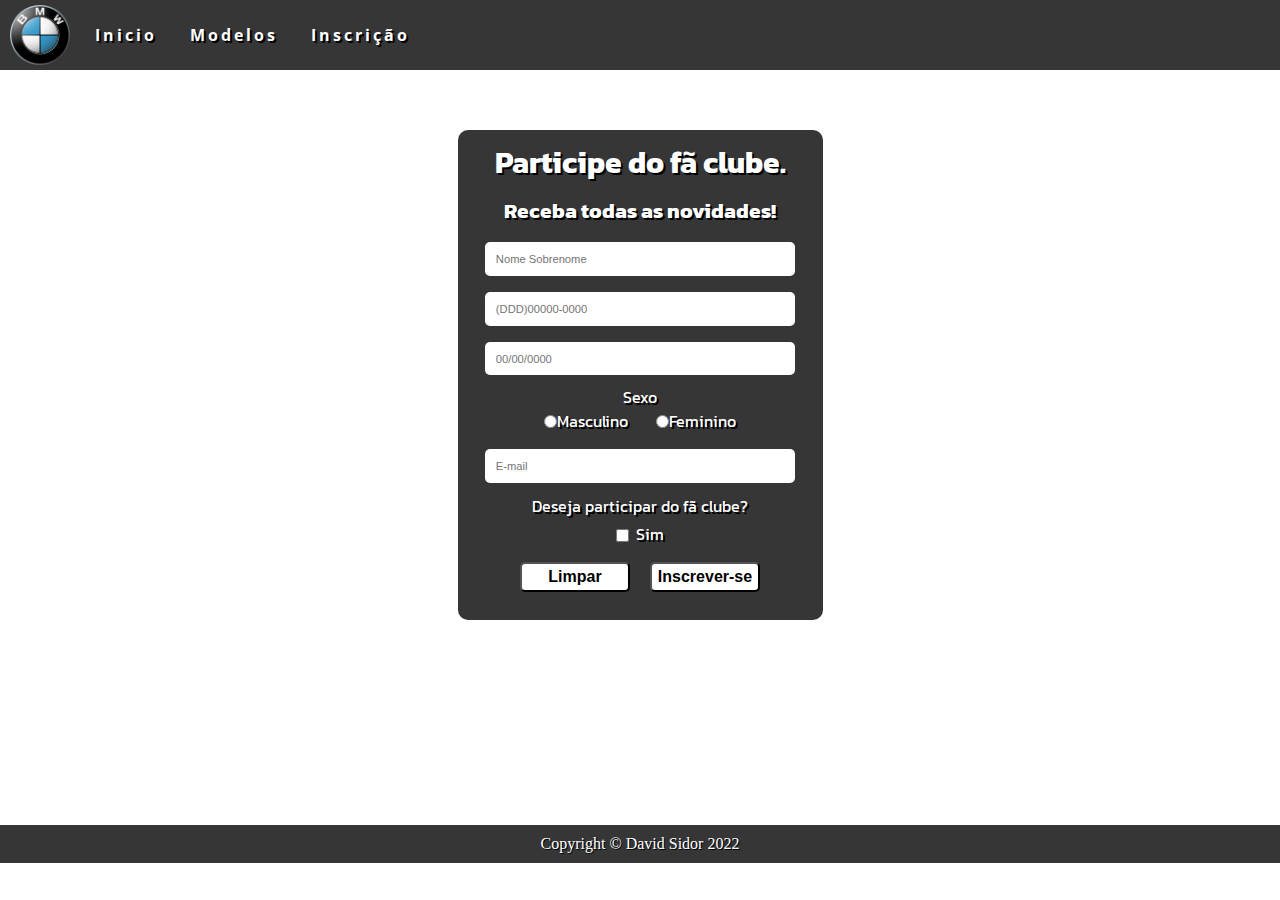
<file: ProjetoFaClube/src/main/webapp/pages/inscricao.html>
<!DOCTYPE html>
<html lang="pt-br">
<head>
    <meta charset="UTF-8">
    <meta http-equiv="X-UA-Compatible" content="IE=edge">
    <meta name="viewport" content="width=device-width, initial-scale=1.0">
    <meta name="viewport" content="width=device-width, initial-scale=1.0">
    <meta name="description" content="Site fã clube">
    <meta name="keywords" content="bmw, m3, m5, m8">
    <meta name="author" content="David Sidor">
    <link rel="preconnect" href="https://fonts.googleapis.com">
    <link rel="preconnect" href="https://fonts.gstatic.com" crossorigin>
    <link href="https://fonts.googleapis.com/css2?family=Kanit&family=Open+Sans:wght@300&display=swap" rel="stylesheet">
    <link rel="stylesheet" type="text/css" href="../js/site.js">
    <link rel="stylesheet" type="text/css" href="../css/style.css">
    <script src="../js/site.js"></script>
    <title>Projeto fã clube</title>
</head>
<body>
    <header>
        <nav>
            <img src="../img/bmw-logo.png" alt="BMW logo">
            <ul class="cab">
                <li><a href="../index.html">Inicio</a></li>
                <li><a href="../pages/modelos.html">Modelos</a></li>
                <li><a href="../pages/inscricao.html">Inscrição</a></li>
            </ul>
        </nav>
        </header>
    <section class="paginaInscricao">
        <div class="topoInscricao">
            <form name="formulario" method="post" action="#" onsubmit="return validaInscricao()">
                    <h1>Participe do fã clube.</h1>
                    <h2>Receba todas as novidades!</h2>
                    <div class="formInput">
                        <input placeholder="Nome Sobrenome" type="text" name = "txtnome" id="nome" class="inputFrm">
                    </div>
                    <div class="formInput">
                        <input placeholder="(DDD)00000-0000" type="text" name="txtfone" id="fone" class="inputFrm">
                    </div>
                    <div class="formInput">
                        <input placeholder="00/00/0000" type="text" name="txtdata" id="data" class="inputFrm"> 
                    </div>
                    <div class="formInput sexo">
                        <label for="sexo">Sexo</label>
                        <div class="ajusteSexo">
                            <div class="inputsexo">
                                <input type="radio" name="sexo" value="masculino"> Masculino
                            </div>
                            <div class="inputsexo">
                                <input type="radio" name="sexo" value="feminino"> Feminino 
                            </div> 
                        </div>
                    </div>
                        <div class="formInput">
                        <input placeholder="E-mail" type="email" name="txtemail" id="email" class="inputFrm">
                    </div>   
                    <div class="check">
                        <label for="check">Deseja participar do fã clube?</label>
                        <div class="ajusteCheck">
                            <input type="checkbox" name="check" value="sim"> <span class="opcao">Sim</span> 
                        </div>
                    </div>
                    <div class="btn_Geral">
                        <button type="reset">Limpar</button>
                        <button type="submit">Inscrever-se</button>      
                    </div>
            </form>
        </div>
    </section>
    <footer>Copyright &copy; David Sidor 2022</footer>
</body>
</html>
</file>
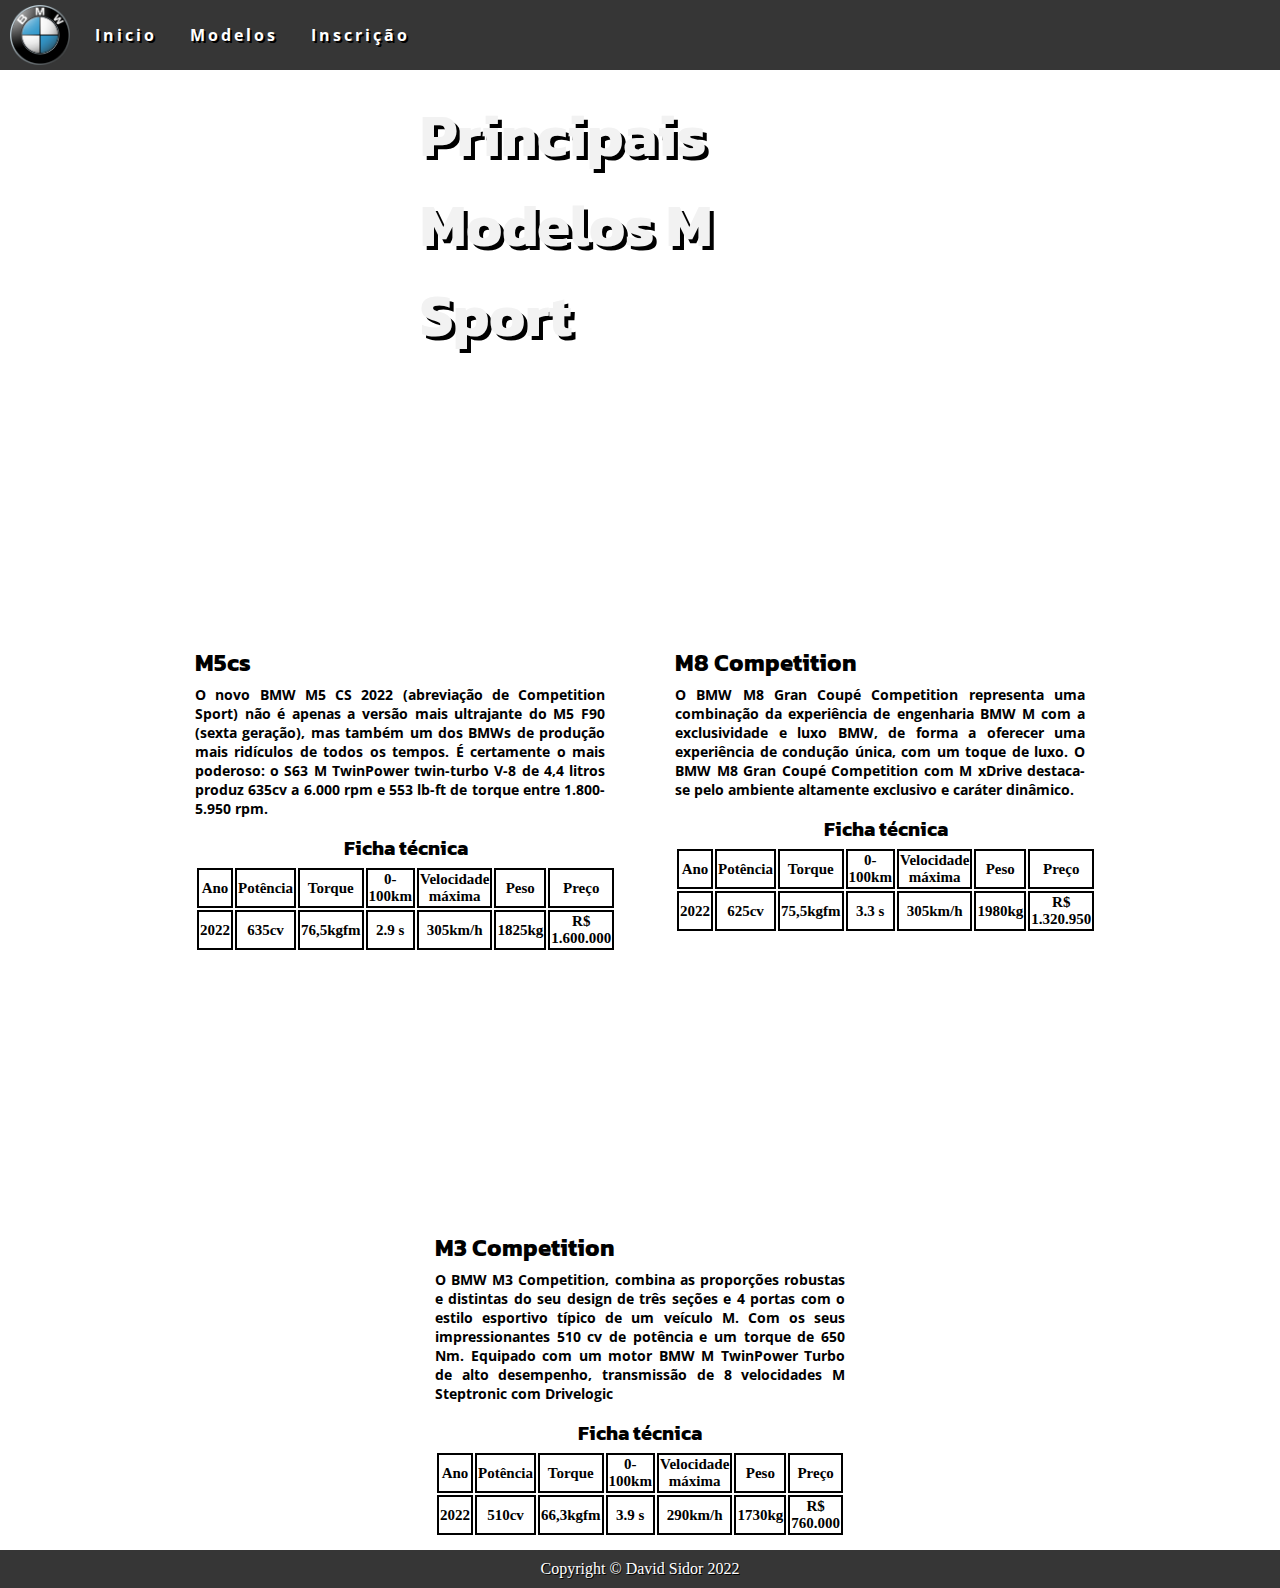
<file: ProjetoFaClube/src/main/webapp/pages/modelos.html>
<!DOCTYPE html>
<html lang="pt-br">

<head>
    <meta charset="UTF-8">
    <meta http-equiv="X-UA-Compatible" content="IE=edge">
    <meta name="viewport" content="width=device-width, initial-scale=1.0">
    <meta name="description" content="Site fã clube">
    <meta name="keywords" content="bmw, m3, m5, m8">
    <meta name="author" content="David Sidor">
    <link rel="preconnect" href="https://fonts.googleapis.com">
    <link rel="preconnect" href="https://fonts.gstatic.com" crossorigin>
    <link href="https://fonts.googleapis.com/css2?family=Kanit&family=Open+Sans:wght@300&display=swap" rel="stylesheet">
    <link rel="stylesheet" type="text/css" href="../css/style.css">
    <script src="../js/site.js"></script>
    <title>Projeto fã clube</title>
</head>

<body>
    <header>
        <nav>
            <img src="../img/bmw-logo.png" alt="BMW logo">
            <ul class="cab">
                <li><a href="../index.html">Inicio</a></li>
                <li><a href="../pages/modelos.html">Modelos</a></li>
                <li><a href="../pages/inscricao.html">Inscrição</a></li>
            </ul>
        </nav>
    </header>
    <section class="paginaModelos">
        <div id="tituloModelos">
        <h1>Principais Modelos M Sport</h1>
        </div>
        <div class="card">
            <div class="card-img">
                <h2 class="titulo">M5cs</h2>
                <p class="texto">O novo BMW M5 CS 2022 (abreviação de Competition Sport) não é apenas a versão mais
                    ultrajante do M5 F90 (sexta geração),
                    mas também um dos BMWs de produção mais ridículos de todos os tempos.
                    É certamente o mais poderoso: o S63 M TwinPower twin-turbo V-8 de 4,4 litros produz 635cv a 6.000
                    rpm e 553 lb-ft de torque entre 1.800-5.950 rpm.</p>
                <div>
                    <table class="tabela">
                        <thead>
                            <tr>
                                <th colspan=7 class="titulo-tabela">Ficha técnica</th>
                            </tr>
                            <tr>
                                <th>Ano</th>
                                <th>Potência</th>
                                <th>Torque</th>
                                <th>0-100km</th>
                                <th>Velocidade máxima</th>
                                <th>Peso</th>
                                <th>Preço</th>
                            </tr>
                            <tr>
                                <td>2022</td>
                                <td>635cv</td>
                                <td>76,5kgfm</td>
                                <td>2.9 s</td>
                                <td>305km/h</td>
                                <td>1825kg</td>
                                <td>R$ 1.600.000</td>
                            </tr>
                        </thead>
                    </table>
                </div>
            </div>
        </div>

        <div class="card">
            <div class="card-img2">
                <h2 class="titulo">M8 Competition</h2>
                <p class="texto">O BMW M8 Gran Coupé Competition representa uma combinação da experiência de engenharia
                    BMW M com a exclusividade e luxo BMW,
                    de forma a oferecer uma experiência de condução única, com um toque de luxo.
                    O BMW M8 Gran Coupé Competition com M xDrive destaca-se pelo ambiente altamente exclusivo e caráter
                    dinâmico. </p>
                <div>
                    <table class="tabela">
                        <thead>
                            <tr>
                                <th colspan=7 class="titulo-tabela">Ficha técnica</th>
                            </tr>
                            <tr>
                                <th>Ano</th>
                                <th>Potência</th>
                                <th>Torque</th>
                                <th>0-100km</th>
                                <th>Velocidade máxima</th>
                                <th>Peso</th>
                                <th>Preço</th>
                            </tr>
                            <tr>
                                <td>2022</td>
                                <td>625cv</td>
                                <td>75,5kgfm</td>
                                <td>3.3 s</td>
                                <td>305km/h</td>
                                <td>1980kg</td>
                                <td>R$ 1.320.950</td>
                            </tr>
                        </thead>
                    </table>
                </div>
            </div>
        </div>

        <div class="card">
            <div class="card-img3">
                <h2 class="titulo">M3 Competition</h2>
                <p class="texto">O BMW M3 Competition, combina as proporções robustas e distintas do seu design de três
                    seções e 4 portas com o estilo esportivo típico de um veículo M.
                    Com os seus impressionantes 510 cv de potência e um torque de 650 Nm.
                    Equipado com um motor BMW M TwinPower Turbo de alto desempenho, transmissão de 8 velocidades M
                    Steptronic com Drivelogic</p>
                <div>
                    <table class="tabela">
                        <thead>
                            <tr>
                                <th colspan=7 class="titulo-tabela">Ficha técnica</th>
                            </tr>
                            <tr>
                                <th>Ano</th>
                                <th>Potência</th>
                                <th>Torque</th>
                                <th>0-100km</th>
                                <th>Velocidade máxima</th>
                                <th>Peso</th>
                                <th>Preço</th>
                            </tr>
                            <tr>
                                <td>2022</td>
                                <td>510cv</td>
                                <td>66,3kgfm</td>
                                <td>3.9 s</td>
                                <td>290km/h</td>
                                <td>1730kg</td>
                                <td>R$ 760.000</td>
                            </tr>
                        </thead>
                    </table>
                </div>
            </div>
        </div>
    </section>
    <footer>Copyright &copy; David Sidor 2022</footer>
</body>
</html>
</file>
<file: ProjetoFaClube/src/main/webapp/css/style.css>
/* Corpo da página */

* {
    margin: 0;
    padding: 0;
  }

/* cabeçalho */

nav{
   display: flex;
   justify-content: left;
   align-items: center;
   background-color: #363636;
   height: 70px;
   font-family: open sans;
   font-weight: bold;
   text-shadow: 2px 2px black;
}

nav img{
    height: 60px;
    width: 60px;
    margin: 10px;
}

a{
    color: white;
    text-decoration: none;
    padding-right: 18px;
}

a:hover{
    opacity: 0.7;
}

.cab{
    list-style: none;
    display: flex;
}

.cab li{
    letter-spacing: 3px;
    margin-left: 15px;
}

/* section da pagina inicial */

.paginaInicial {
	clear: both;
	min-height: 640px;
	width: 100%;
	margin-top: 0px;
    background: url("https://wallpaperaccess.com/full/7841566.jpg");
    background-repeat: no-repeat;
    background-size: cover;
    background-position-y: -100px;
}

#tituloPrincipal{
    font-size: 33px;
    padding-top: 45px;
    margin-left: 330px;
    font-family: 'Kanit', sans-serif;
    color: white;
    text-shadow: 4px 4px black;
}

#subtitulo{
    color: white;
    font-size: 23px;
    padding-top: 405px;
    margin-right: 410px;
    font-family: open sans;
    font-weight: bold;
    margin-left: 10px;
    text-shadow: 3px 3px black;
}

.subtituloPrincipal{
    color: white;
    font-size: 20px;
    margin-left: 30px;
    text-shadow: 2px 2px black;
}

.saibaMais{
    float: left;
    margin-left: 10px;
    display:block;
    color: black;
    background-color: white;
    font-size: 20px;
    font-weight: bold;
    text-align: center;
    padding: 10px 30px;
    margin-top: 5px;
    font-family: open sans;
    border-radius: 5px;
}

/* Página Modelos */

.paginaModelos{
    display: flex;
    flex-wrap: wrap;
    justify-content: center;
    width: 100%;
    background: url("https://wallpaper.dog/large/20338264.jpg");
    background-size: cover;
}

#tituloModelos{
    font-size: 30px;
    padding: 20px;
    padding-right: 470px;
    color: rgb(242, 242, 242);
    margin-left: 400px;
    text-shadow: 4px 4px black;
    font-family: 'Kanit', sans-serif;
}

.card{
    background-color: white;
    height: 535px;
    width: 430px;
    margin: 25px;
    border-radius: 15px;
}

.card-img{
    display: block;
    height: 220px;
    width: 100%;
    padding-bottom: 19px;
    background-size: cover;
    border-radius: 15px 15px 0px 0px;
    background-image: url("https://cdn.bmwblog.com/wp-content/uploads/2021/12/BMW-M5-CS-G-Power-tuning-5-scaled.jpg")
}

.card-img2{
    display: block;
    height: 220px;
    width: 100%;
    padding-bottom: 17px;
    background-size: cover;
    border-radius: 15px 15px 0px 0px;
    background-image: url("https://cdn.bmwblog.com/wp-content/uploads/2019/10/BMW-M8-Gran-Coupe-exterior-images-21.jpg")
}

.card-img3{
    display: block;
    height: 220px;
    width: 100%;
    padding-bottom: 17px;
    background-size: cover;
    border-radius: 15px 15px 0px 0px;
    background-image: url("https://en.free-wallpapers.su/data/media/9509/big/car30994.jpg")
}

.titulo{
    padding: 240px 10px;
    color: black;
    font-family: 'Kanit', sans-serif;
   }

.texto{
    margin: -235px 10px 0px 10px;
    color:black;
    text-align: justify;
    font-size: 14px; 
    font-weight: bold;
    font-family: open sans;
}

.tabela{
    margin: 10px;
    text-align: center;
    color: black;
    font-weight: bold;
}

.titulo-tabela{
    text-align: center;
    font-size: 20px;
    font-weight: bold;
    color: black;
    padding: 3px;
    border: transparent;
    font-family: 'Kanit', sans-serif;
}

.tabelaCard6{
    padding-top: 38px;
    text-align: center;
    margin: 10px;
    color: black;
}

tr, td, th{
	border: 2px solid black;
	padding: 1px;
}

tr, td{
	font-size: 15px;
}

/* Página de inscrição */

.paginaInscricao{
    display: flex;
    flex-wrap: wrap;
    justify-content: center;
    width: 100%;
    background: url("https://images5.alphacoders.com/110/1103989.jpg");
    background-repeat: no-repeat;
    background-size: cover;
    background-position-y: -54px;
}

.topoInscricao{
    background-color: #363636;
    border-radius: 10px;
    width: 365px;
    margin: 0px auto;
    list-style: 1px;
    margin-top: 60px;
    color: #ffffff;
    height: 490px;
    margin-bottom: 16%;
    text-shadow: 2px 2px black;
    font-family: 'Kanit', sans-serif;
}

.ajusteSexo {
    display: flex;
    flex-direction: row;
    width: 70%;
    justify-content: center;
}

.formInput.sexo {
    display: flex;
    justify-content: center;
    flex-direction: column;
    padding-top: 10px;
}

.inputsexo {
    margin-left: 1%;
    width: 42%;
    display: flex;
    justify-content: center;
    align-items: center;
}

.formInput {
    width: 100%;
    display: flex;
    justify-content: center;
    align-items: center;
    padding-top: 5px;
}

.check{
    width: 100%;
}

.check label {
    width: 90%;
    display: flex;
    justify-content: center;
    margin: 0 auto;
    padding-top: 3%;
}

.opcao{
    margin-left: 2%;
    display: flex;
    justify-content: center;
    align-content: center;
    line-height: 0.7rem;
}

.ajusteCheck{
    display: flex;
    justify-content: center;
    align-content: center;
    margin-top: 3%;
}

.btn_Geral {
    display: flex;
    justify-content: center;
    padding-top: 10px;
}

.topoInscricao button{
    width: 110px;
    height: 30px;
    margin: 10px;
    margin-bottom: 150px;
    background-color: white;
    text-align: center;
    font-weight: bold;
    font-size: 16px;
    border-radius: 5px;
}

button:hover{
    opacity: 0.8;
}

.topoInscricao h1{
    font-size: 30px;
    padding: 10px;
    text-align: center;
    color: white;
    font-weight: bold;
}

.topoInscricao h2{
    font-size: 21px;
    color: white;
    text-align: center;
    font-weight: bold;
}

.inputFrm {
    width: 79%;
    margin-top: 3%;
    font-size: 0.7rem;
    border-radius: 5px;
    border: none;
    padding: 3%;
}

.inscricao input{
    margin: 12px auto;
	width: 90%;
	padding: 7px 0px;
}

.check label {
    width: 90%;
    display: flex;
    justify-content: center;
    margin: 0 auto;
    padding-top: 3%;
}

/* Rodapé */

footer{
    background-color: #363636;
    text-align: center;
    color: white;
    padding: 10px;
    text-shadow: 1px 1px black;
}
</file>
